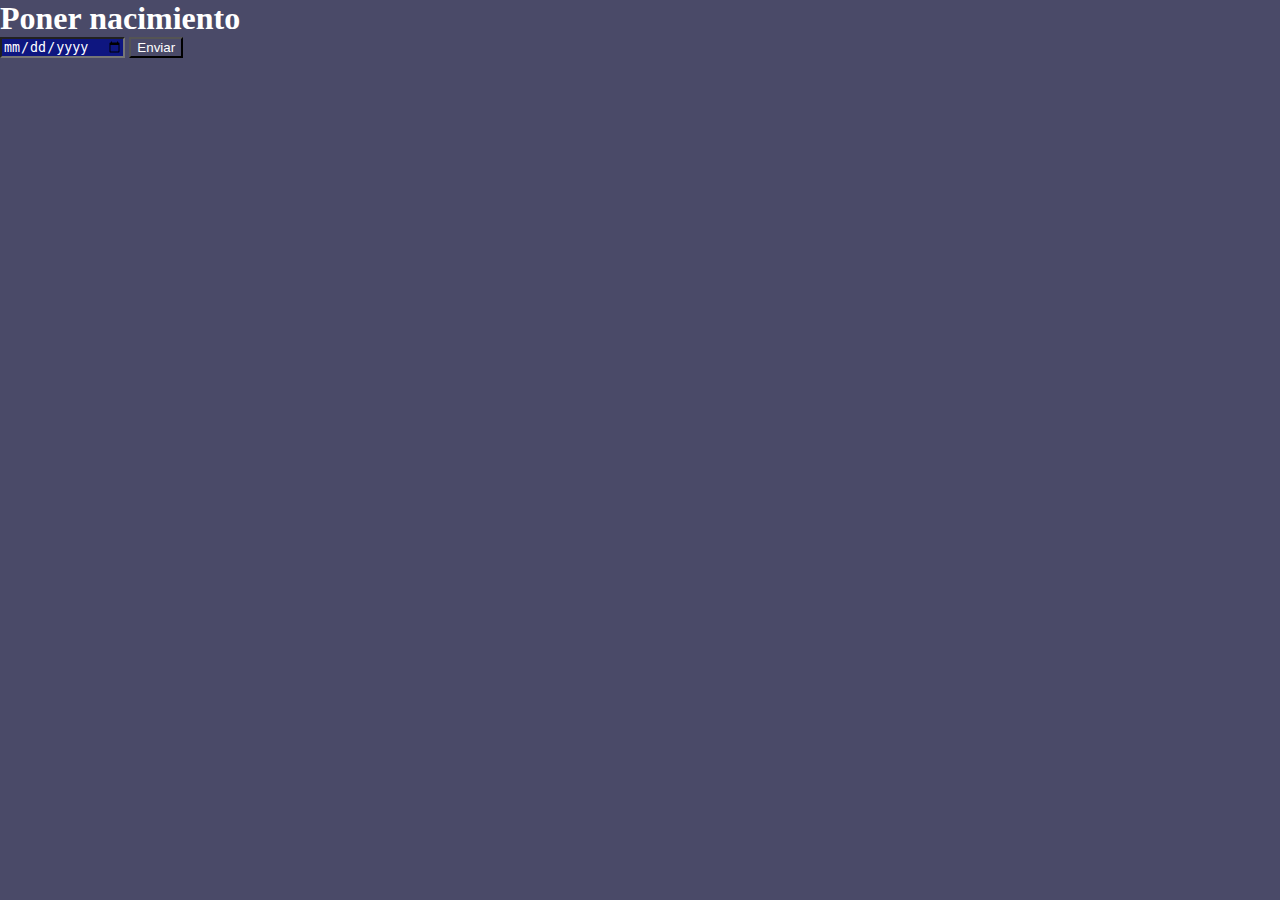
<file: 1.html>
<!DOCTYPE html>
<html lang="en">
<head>
    <meta charset="UTF-8">
    <meta name="viewport" content="width=device-width, initial-scale=1.0">
    <link rel="stylesheet" href="style.css">
    <title>1</title>
</head>
<body>
    <h1>Poner nacimiento</h1>
    <input type="date" name="fecha" id="fecha">
    <button onclick="calcularEdad()">Enviar</button>

    <script src="script.js"></script>

    
</body>
</html>
</file>
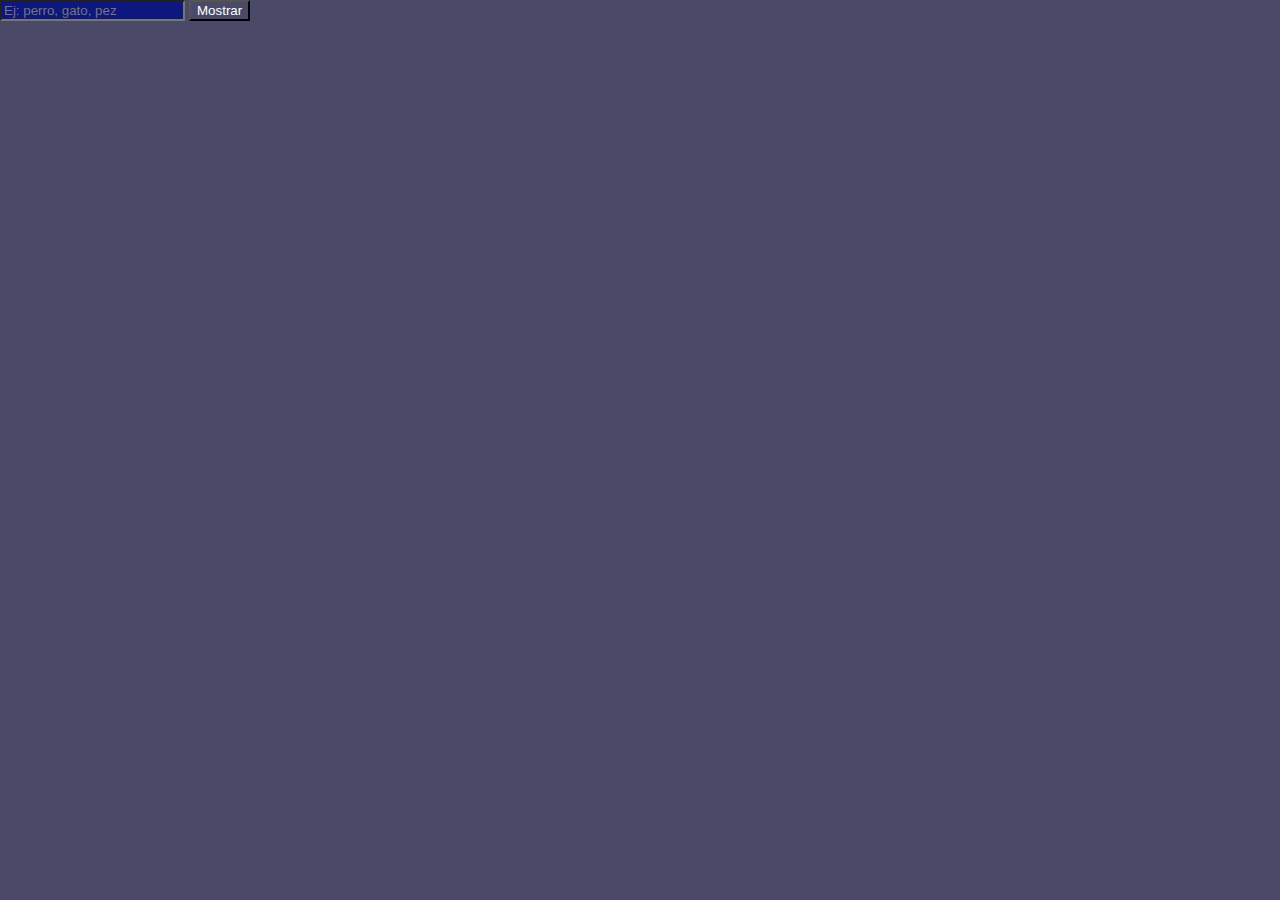
<file: 10.html>
<!DOCTYPE html>
<html lang="en">
  <head>
    <meta charset="UTF-8" />
    <meta name="viewport" content="width=device-width, initial-scale=1.0" />
    <link rel="stylesheet" href="style.css">
    <title>10</title>
  </head>
  <body>
    <input type="text" id="lista" placeholder="Ej: perro, gato, pez" />
    <button onclick="mostrarLista()">Mostrar</button>
    <p id="resultado"></p>
    <script src="script.js"></script>
  </body>
</html>
</file>
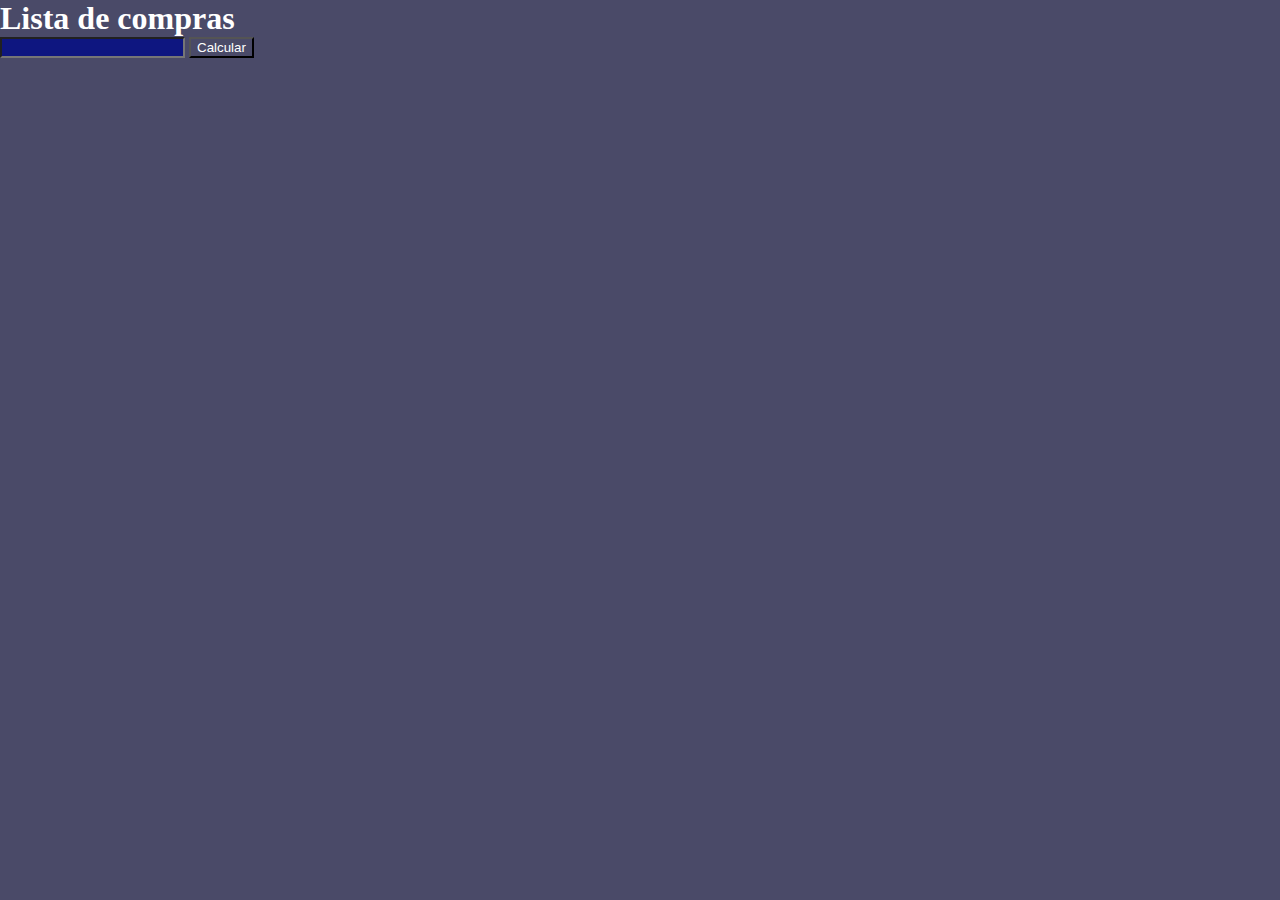
<file: 11.html>
<!DOCTYPE html>
<html lang="en">
<head>
    <meta charset="UTF-8">
    <meta name="viewport" content="width=device-width, initial-scale=1.0">
    <link rel="stylesheet" href="style.css">
    <title>11</title>
</head>
<body>
    <h1>Lista de compras</h1>
    <input type="text" id="listaCompras">
    <button onclick="calcularLista()">Calcular</button>

    <script src="script.js"></script>

    
</body>
</html>
</file>
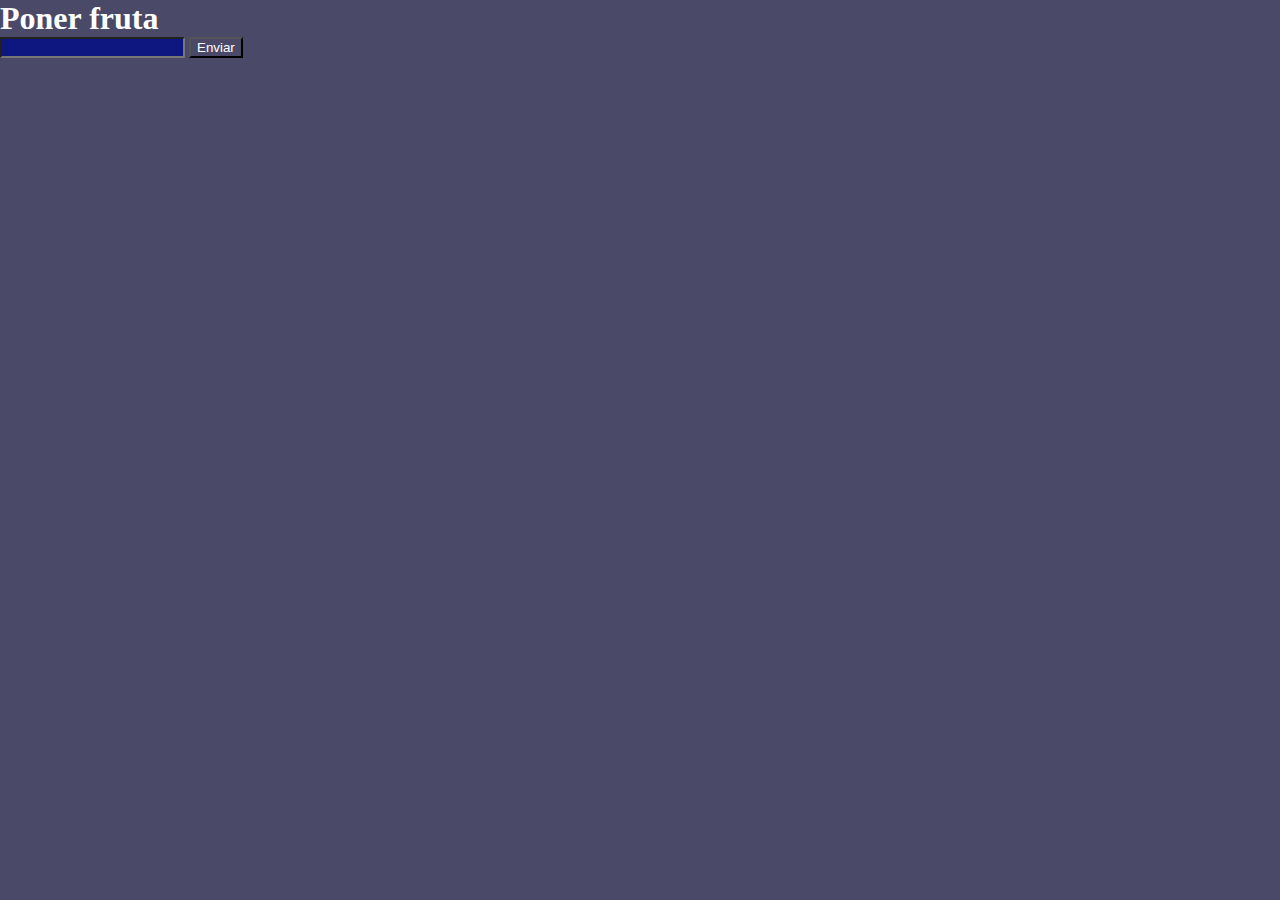
<file: 2.html>
<!DOCTYPE html>
<html lang="en">
<head>
    <meta charset="UTF-8">
    <meta name="viewport" content="width=device-width, initial-scale=1.0">
    <title>2</title>
    <link rel="stylesheet" href="style.css">
</head>
<body>
    <h1>Poner fruta</h1>
    <input type="text" name="fruta" id="fruta">
    <button onclick="frutas()">Enviar</button>

    <script src="script.js"></script>
</body>
</html>
</file>
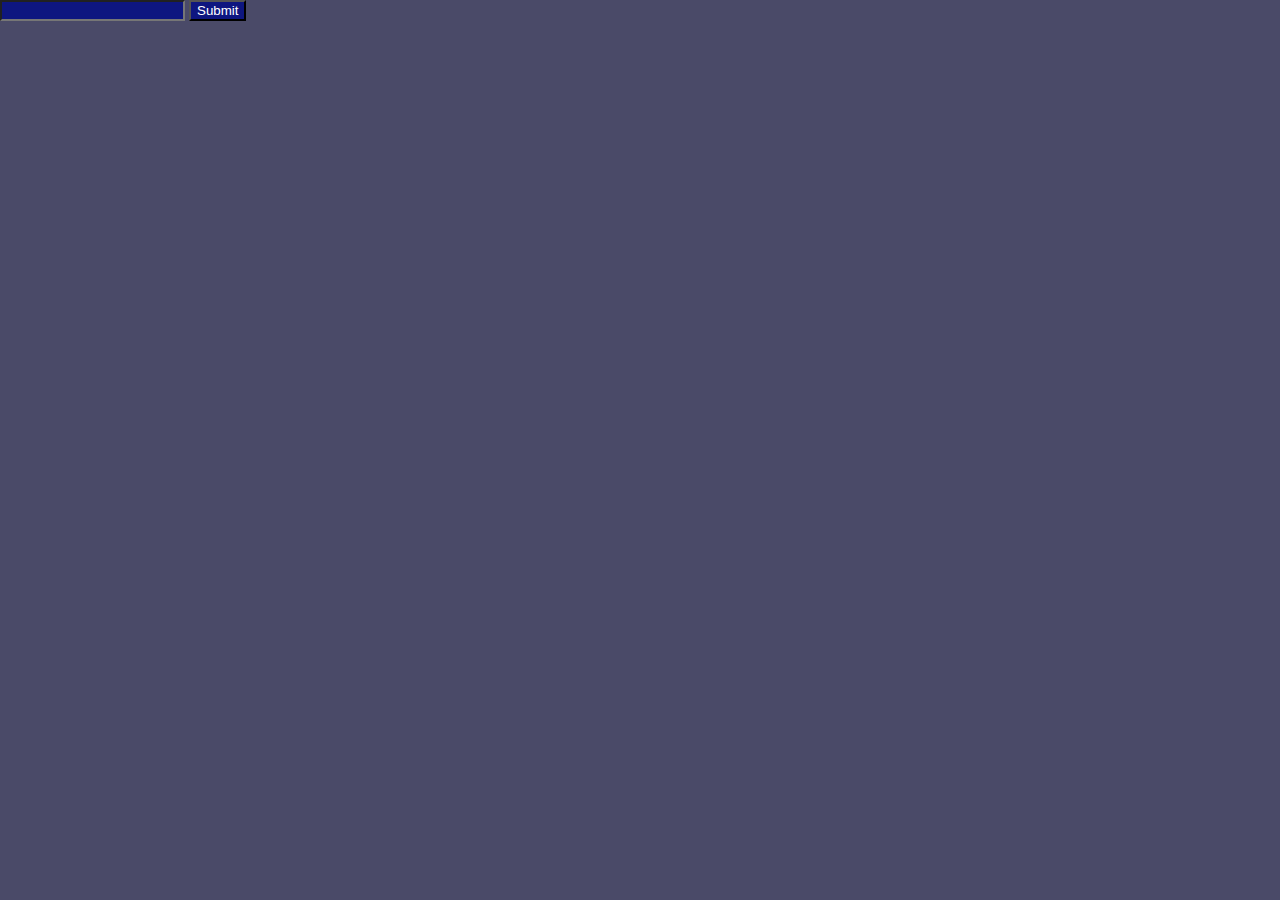
<file: 7.html>
<!DOCTYPE html>
<html lang="en">
<head>
    <meta charset="UTF-8">
    <meta name="viewport" content="width=device-width, initial-scale=1.0">
    <link rel="stylesheet" href="style.css">
    <title>7</title>
</head>
<body>
    <input type="text" name="" id="nombres">
    <input type="submit" onclick="filtrarNombres()">

    <ul id="resultado"></ul>
    
   <script src="script.js"></script>
</body>
</html>
</file>
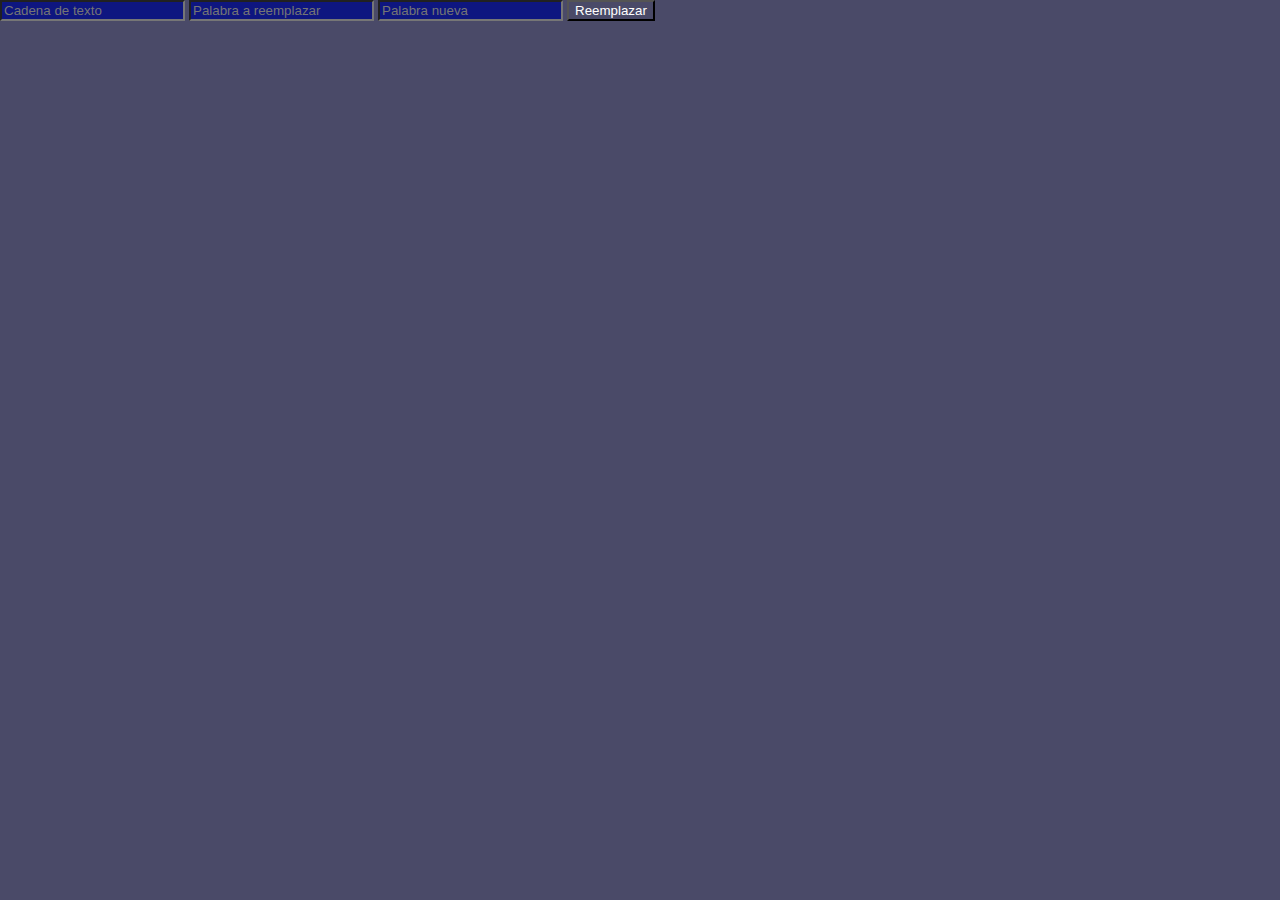
<file: 8.html>
<!DOCTYPE html>
<html lang="en">
  <head>
    <meta charset="UTF-8" />
    <meta name="viewport" content="width=device-width, initial-scale=1.0" />
    <link rel="stylesheet" href="style.css">
    <title>8</title>
  </head>
  <body>
    <input type="text" id="texto" placeholder="Cadena de texto" />
    <input type="text" id="palabra" placeholder="Palabra a reemplazar" />
    <input type="text" id="reemplazo" placeholder="Palabra nueva" />
    <button onclick="reemplazarPalabra()">Reemplazar</button>
    <p id="resultado"></p>
    <script src="script.js"></script>
  </body>
</html>
</file>
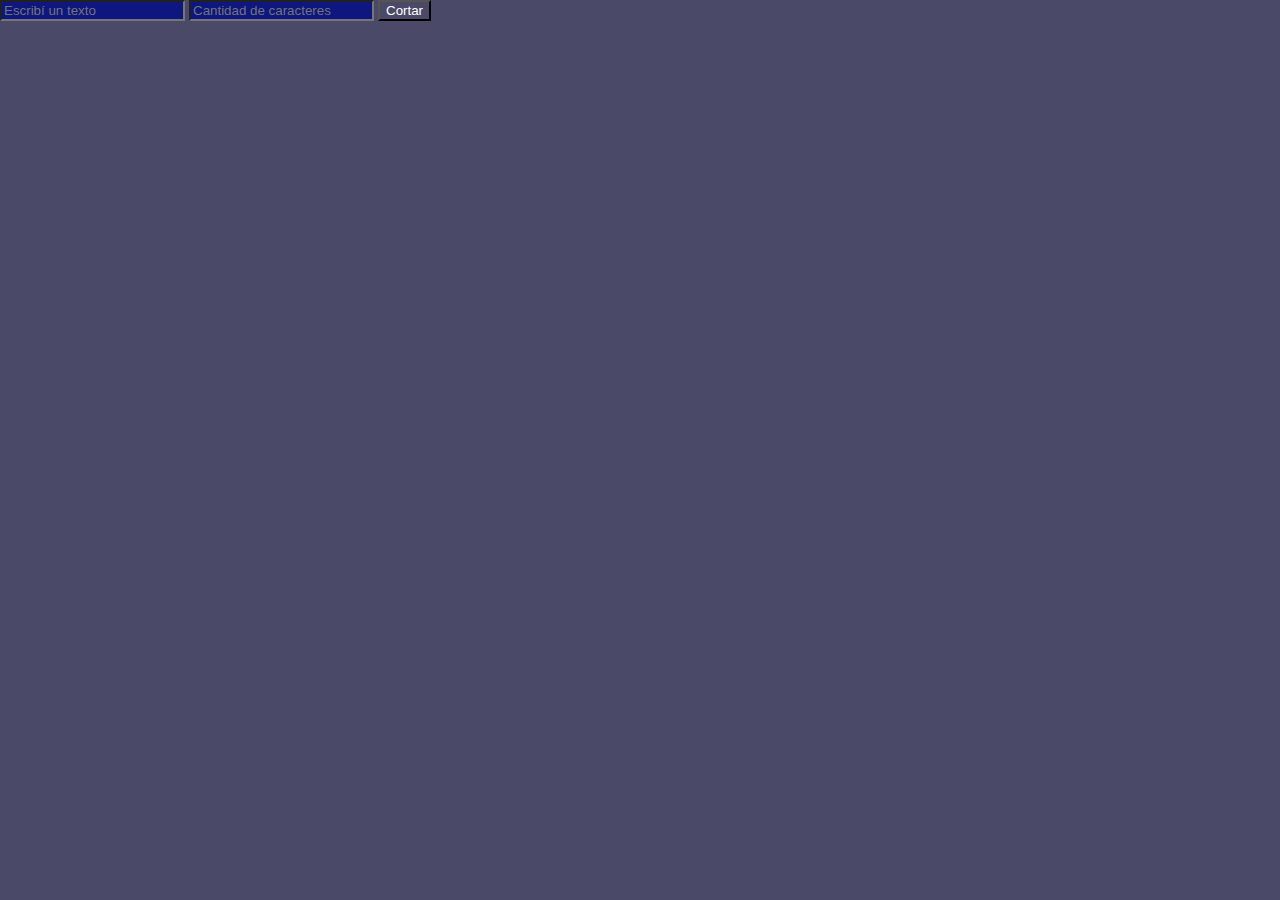
<file: 9.html>
<!DOCTYPE html>
<html lang="en">
  <head>
    <meta charset="UTF-8" />
    <meta name="viewport" content="width=device-width, initial-scale=1.0" />
    <link rel="stylesheet" href="style.css">
    <title>9</title>
  </head>
  <body>
    <input type="text" id="texto" placeholder="Escribí un texto" />
    <input type="number" id="numero" placeholder="Cantidad de caracteres" />
    <button onclick="cortarTexto()">Cortar</button>
    <p id="resultado"></p>
    <script src="script.js"></script>
  </body>
</html>
</file>
<file: style.css>
*{
    margin: 0;
    background-color: rgb(74, 74, 104);
    color: white;
}

.layout {
    width: 100%;
  
    display: grid;
    grid-template-rows: repeat(4, 1fr);
    grid-template-columns: repeat(3, 1fr);
    gap: 8px;
  }

  a{
    display: inline-block;
    border-radius: 20px;
    padding: 5%;
    background-color: rgb(14, 22, 128);
    width: 20%;
    text-decoration: none;
    color: white;
    transition: all 0.5s ease;
    box-shadow: 6px 6px 5px black;
    font-weight: bolder;
  }

  a:hover{
    transform: scale(1.2);
    box-shadow: 2px 2px 5px black;
  }

  .layout div{
    margin-top: 20%;
    margin-left: 20%;
  }

  input{
    background-color: rgb(14, 22, 128);
    color: white;
  }
</file>
